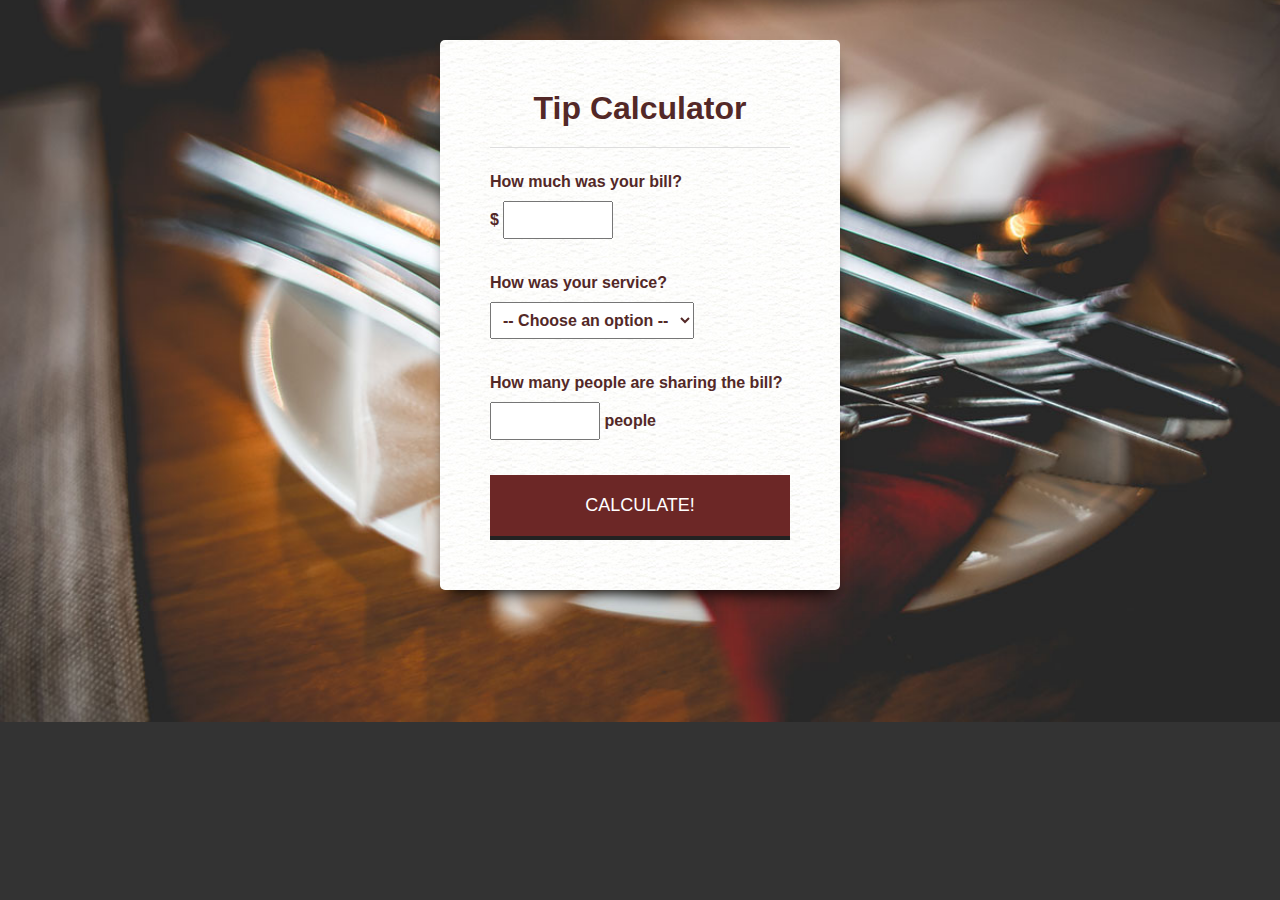
<file: index.html>
<!DOCTYPE html>
<html>
<head>
	<title>Tip Calculator</title>

	<!-- Normalize.css -->
	<link rel="stylesheet" type="text/css" href="css/normalize.css">

	<!-- Custom styles -->
	<link rel="stylesheet" type="text/css" href="css/styles.css">
</head>
<body>

	<div id="container">
		<h1>Tip Calculator</h1>
		<div id="calculator">
			<form>
				<label>
					How much was your bill?<br>
					$ <input type="text" id="billAmount">
				</label>
				<label>
					How was your service?<br>
					<select id="serviceQuality">
						<option disabled selected value="0">-- Choose an option --</option>

						<option value="0.3">30% - Outstanding</option>
						<option value="0.2">20% - Good</option>
						<option value="0.15">15% - It was okay</option>
						<option value="0.1">10% - Bad</option>
						<option value="0.05">5% - Terrible</option>
					</select>
				</label>
				<label>
					How many people are sharing the bill?<br>
					<input type="text" id="totalPeople"> people
				</label>
				<button type="button" id="calculate">Calculate!</button>
			</form>
		</div><!--#calculator-->

		<div id="totalTip">
			<sup>$</sup><span id="tip">0.00</span>
			<small id="each">each</small>
		</div><!--#totalTip-->
	</div><!--#container-->

	<!-- Custom JavaScript -->
	<script type="text/javascript" src="js/script.js"></script>
</body>
</html>
</file>
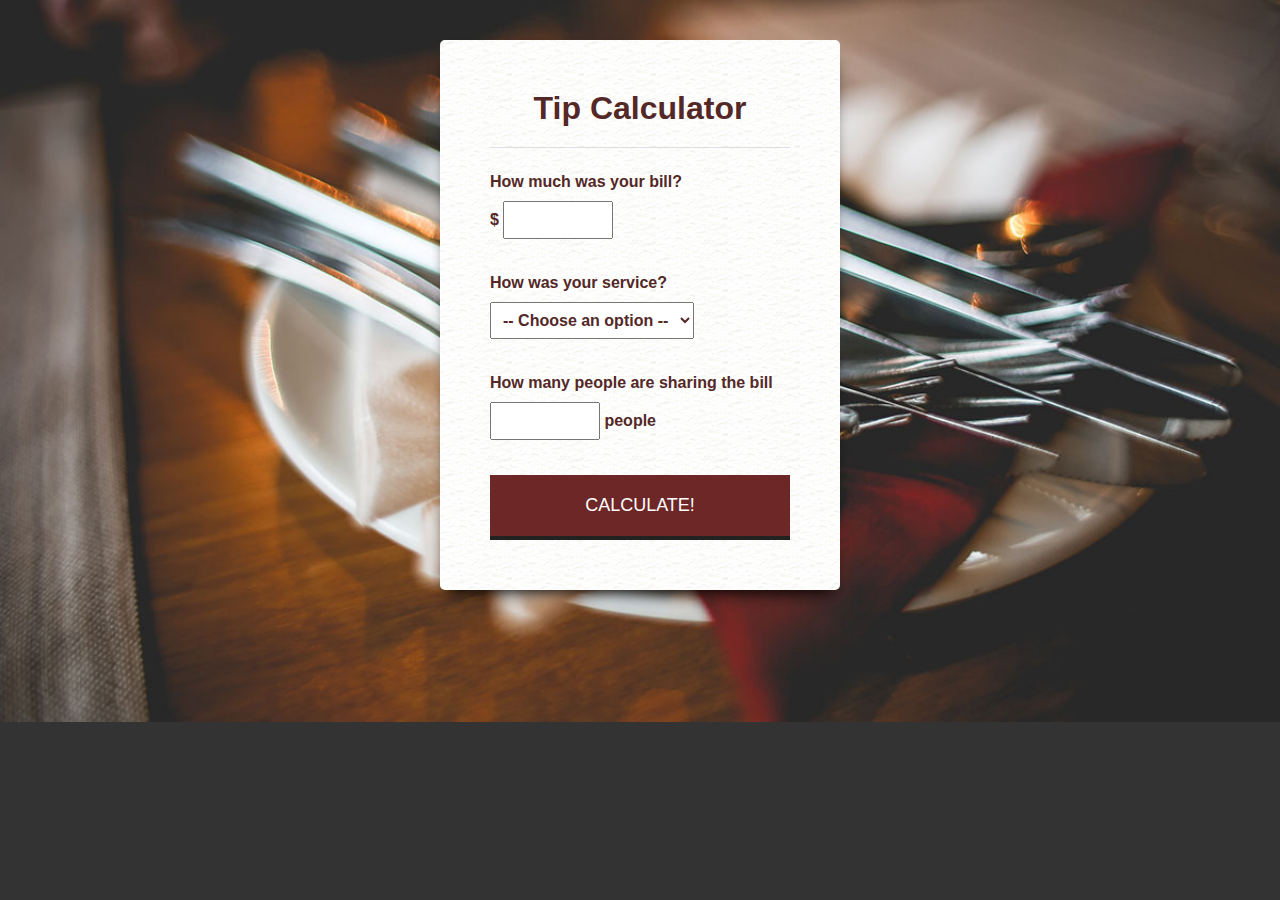
<file: tip-calc.html>
<!DOCTYPE html>
<html>
<head>
	<title>Tip Calculator</title>

	<!-- Normalize.css -->
	<link rel="stylesheet" type="text/css" href="css/normalize.css">

	<!-- Custom styles -->
	<link rel="stylesheet" type="text/css" href="css/styles.css">
</head>
<body>

	<div id="container">
		<h1>Tip Calculator</h1>
		<div id="calculator">
			<form>
				<label>
					How much was your bill?<br>
					$ <input type="text" id="billAmount">
				</label>
				<label>
					How was your service?<br>
					<select id="serviceQuality">
						<option disabled selected value="0">-- Choose an option --</option>

						<option value="0.3">30% - Outstanding</option>
						<option value="0.2">20% - Good</option>
						<option value="0.15">15% - It was okay</option>
						<option value="0.1">10% - Bad</option>
						<option value="0.05">5% - Terrible</option>
					</select>
				</label>
				<label>
					How many people are sharing the bill<br>
					<input type="text" id="totalPeople"> people
				</label>
				<button type="button" id="calculate">Calculate!</button>
			</form>
		</div><!--#calculator-->

		<div id="totalTip">
			<sup>$</sup><span id="tip">0.00</span>
			<small id="each">each</small>
		</div><!--#totalTip-->
	</div><!--#container-->

	<script type="text/javascript" src="js/script.js"></script>
</body>
</html>
</file>
<file: css/styles.css>
/* styles.css for tip-calculator */

body {
	background: #333 url("../images/cutlery.jpg") center center no-repeat;
	background-size: cover;
	color: #532827;
}

#container {
	width: 400px;
	margin: 40px auto 0;
	padding: 50px;
	box-sizing: border-box;
	background: url("../images/paper-pattern.jpg") top left repeat;
	box-shadow: 0 10px 15px -8px #000;
	border-radius: 5px;
	text-align: center;

}

h1 {
	margin: 0 0 20px;
	padding: 0 0 20px;
	border-bottom: solid 1px #ddd;
}

form {
	text-align: left;
}

form input, form select {
	padding: 8px;
	margin: 10px 0;
}

form label {
	display: block;
	margin: 25px 0;
	font-weight: bold;
}

form input[type="text"] {
	width: 90px;
}

button {
	background: #6c2726;
	color: white;
	border: none;
	border-bottom: solid 4px #222;
	text-transform: uppercase;
	font-size: 18px;
	padding: 20px 30px;
	width: 100%;
}

button:hover {
	background: #4c2827;
	border-bottom-color: #111;
}

button:active {
	position: relative;
	top: 1px; /* when you click the button, it will move down by 1px. Slight jiggle effect */
}

#totalTip {
	font-size: 50px;
	margin-top: 40px;
}

#totalTip::before { /* this is to show that you can add text with CSS with the before selector */
	content: "Tip amount";
	font-size: 14px;
	font-weight: bold;
	display: block;
	text-transform: uppercase;
}

#totalTip sup {
	font-size: 24px;
	top: -18px;
}

#totalTip small {
	font-size: 14px;
	font-weight: bold;
	display: block;
}
</file>
